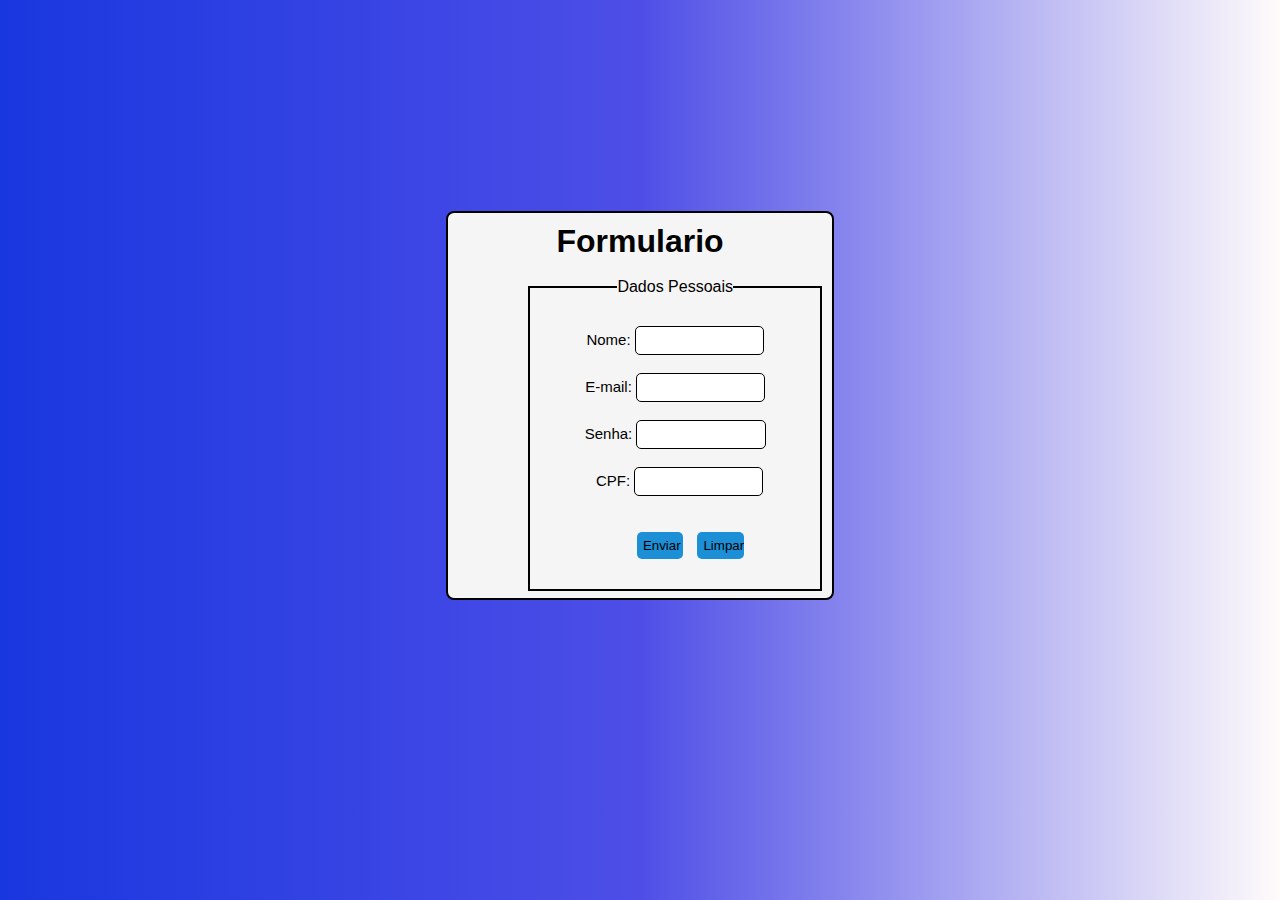
<file: formulario/index.html>
<!DOCTYPE html>
<html lang="en">
<head>
    <meta charset="UTF-8">
    <meta name="viewport" content="width=device-width, initial-scale=1.0">
    <title>Document</title>
    <style>
        *{
            padding: 0;
            margin: 0;
            font-family: 'Gill Sans', 'Gill Sans MT', Calibri, 'Trebuchet MS', sans-serif;
        }
        body{
            display: flex;
            flex-direction: column;
            align-items: center;
            justify-content: center;
            height: 90vh;
            background: rgb(25,55,223);
            background: linear-gradient(90deg, rgba(25,55,223,1) 0%, rgba(78,78,231,1) 50%, rgba(255,251,251,1) 100%);
            text-align: center;
        }
        div{
           background: whitesmoke;
           width: 30%;
           border-radius: 8px;
           height: 35vh;
           padding: 10px 0 60px 0;
           border: 2px solid black;
        }
        fieldset{
            width: 60%;
            margin-left: 80px;
            padding: 30px;
            border: 2px solid black;
        }
        .sub{
            padding: 6px;
            border-radius: 5px;
            border: none;
            width: 20%;
            margin-left: 30px;
            background: rgb(29, 143, 214);
        }
        .res{
            padding: 6px;
            border-radius: 5px;
            border: none;
            margin-left: 10px;
            width: 20%;
            background: rgb(29, 143, 214);
        }
        input{
            padding: 6px;
            border-radius: 5px;
            border: 1px solid black;
            width: 50%;
        }
        label{
            font-size: 15px;
        }
    </style>
</head>
<body>
    <div>
        <h1>Formulario</h1><br>

        <fieldset>
            <legend>Dados Pessoais</legend>
            <label>Nome: <input type="text"></label><br><br>
            <label>E-mail: <input type="email" name="email"></label><br><br>
            <label>Senha: <input type="password" name="senha"></label><br><br>
            <label style="margin-left: 1vh;">CPF: <input type="text"></label><br><br><br>
            <input class="sub" type="submit" value="Enviar">
            <input class="res" type="reset" value="Limpar">
            
        </fieldset>
    </div>
</body>
</html>
</file>
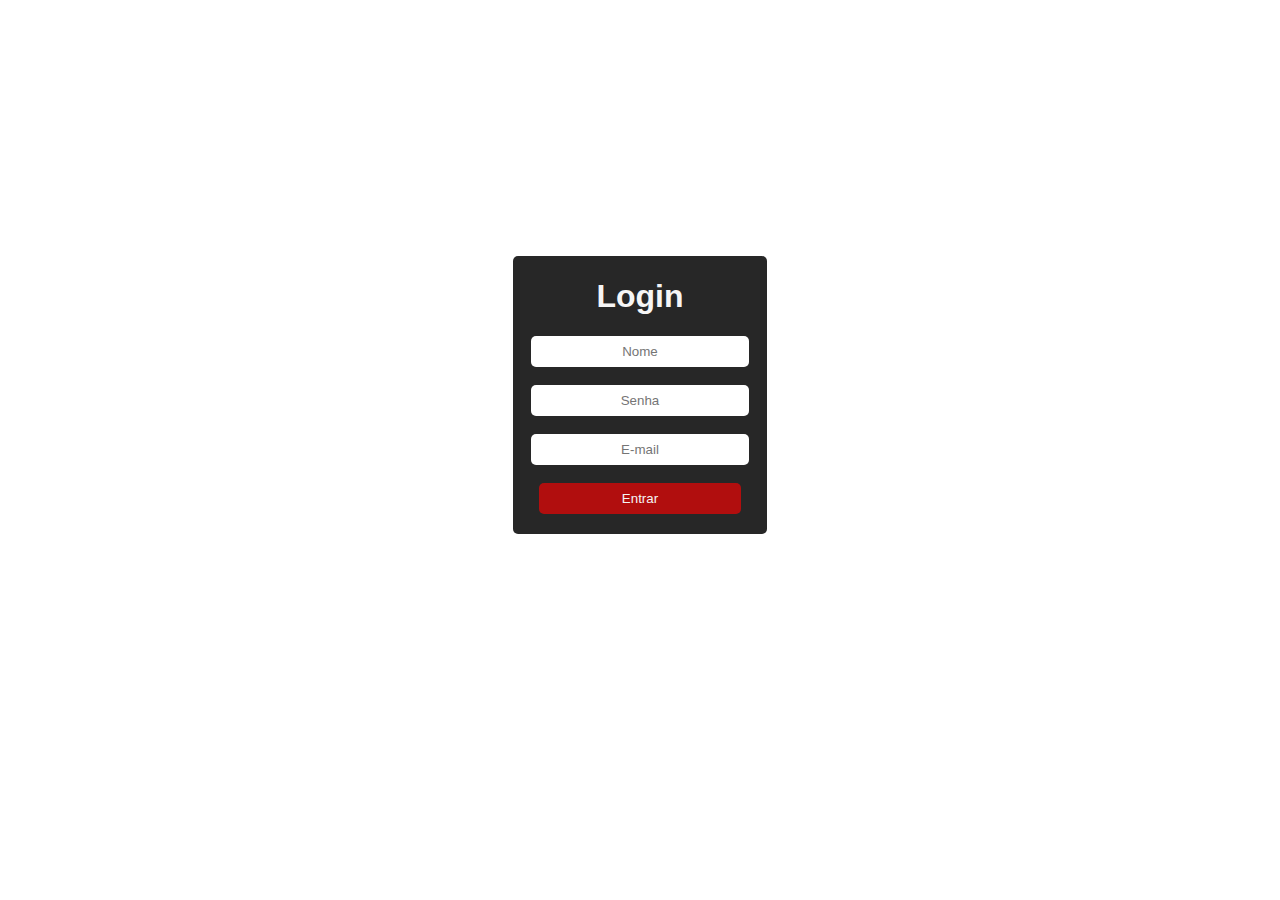
<file: index/index.html>
<!DOCTYPE html>
<html lang="en">
<head>
    <meta charset="UTF-8">
    <meta name="viewport" content="width=device-width, initial-scale=1.0">
    <title>None</title>
    <style>
        *{
            font-family: 'Gill Sans', 'Gill Sans MT', Calibri, 'Trebuchet MS', sans-serif;
        }
        body{
            text-align: center;
            justify-content: center;
            align-items: center;
            display: flex;
            flex-direction: column;
            height: 86vh;
        }
        .page{
            background: rgba(4, 4, 4, 0.858);
            border-radius: 5px;
            width: 20%;
            padding: 0 1px 20px 1px;
        }
        .page input{
            width: 80%;
            border: none;
            border-radius: 5px;
            padding: 8px;
            text-align: center;
        }
        .page h1{
            color: whitesmoke;
        }
        .sub{
            background: rgba(255, 0, 0, 0.639);
            color: whitesmoke;
        }
    </style>
</head>
<body>
    <div class="page">
        <form>
            <h1>Login</h1>
            <input type="text" placeholder="Nome"><br><br>
            <input type="password" name="senha" placeholder="Senha"><br><br>
            <input type="email" name="email" placeholder="E-mail"><br><br>
            <input class="sub" type="submit" value="Entrar"><br>
        </form>
    </div>
</body>
</html>
</file>
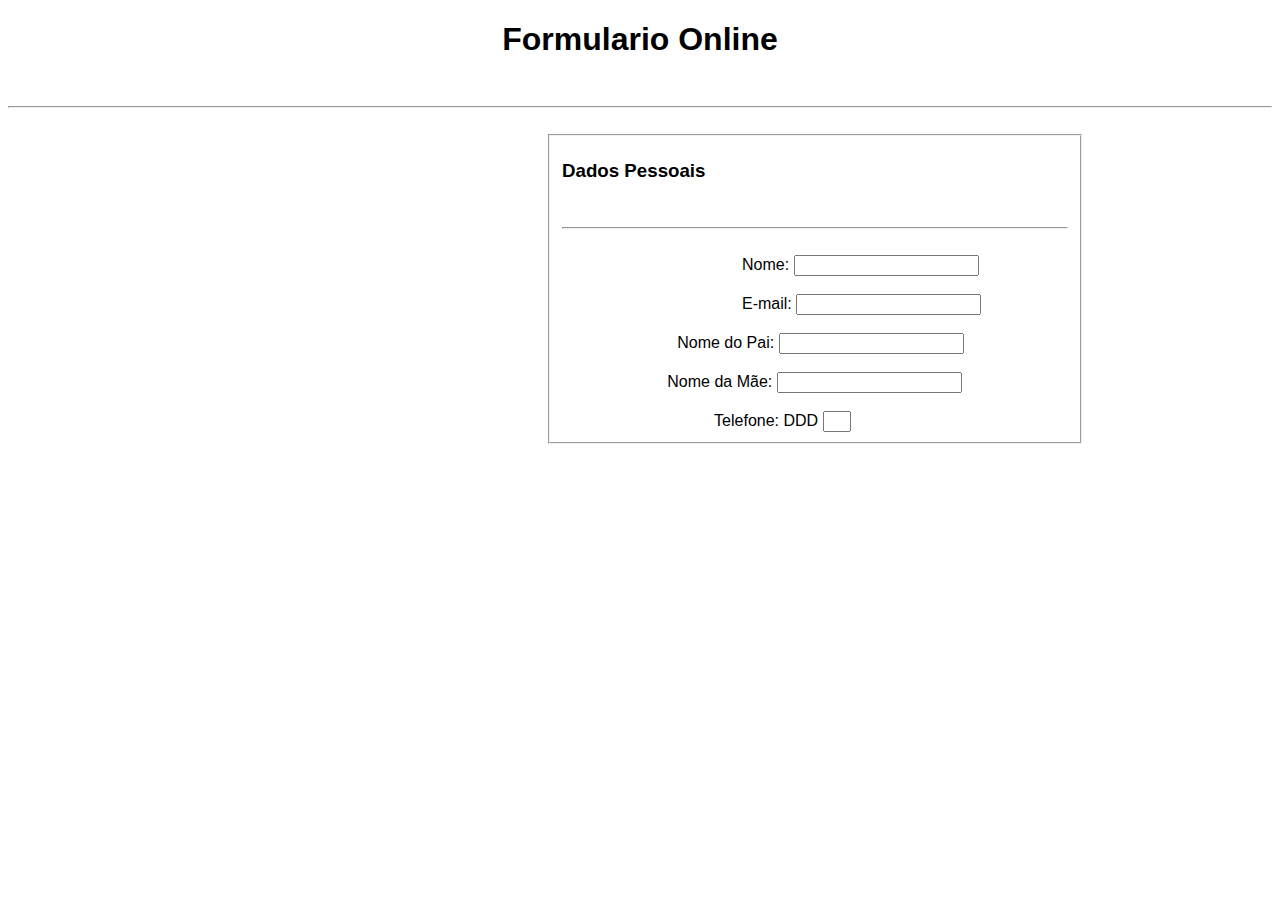
<file: formulario.html>
<!DOCTYPE html>
<html lang="en">
<head>
    <meta charset="UTF-8">
    <meta name="viewport" content="width=device-width, initial-scale=1.0">
    <title>Formulario</title>
    <style>
        *{
            font-family: 'Lucida Sans', 'Lucida Sans Regular', 'Lucida Grande', 'Lucida Sans Unicode', Geneva, Verdana, sans-serif;
        }
        .field{
            width: 40%;
            margin-left: 60vh;
        }
        .input{
            width: 4%;
        }
    </style>
</head>
<body>
    <h1 style="text-align: center;">Formulario Online</h1><br>
    <hr>
    <br>
    <fieldset class="field">
        <h3>Dados Pessoais</h3><br>
        <hr><br>
        <label style="margin-left: 20vh;">Nome: <input type="text"></label><br><br>
        <label style="margin-left: 20vh;">E-mail: <input type="email" name="email"></label><br><br>
        <label style="margin-left: 12.8vh;">Nome do Pai: <input type="text"></label><br><br>
        <label style="margin-left: 11.7vh;">Nome da Mãe: <input type="text"></label><br><br>
        <label style="margin-left: 16.9vh;">Telefone: DDD <input class="input" type="tel" name="telefone"></label>
    </fieldset>
</body>
</html>
</file>
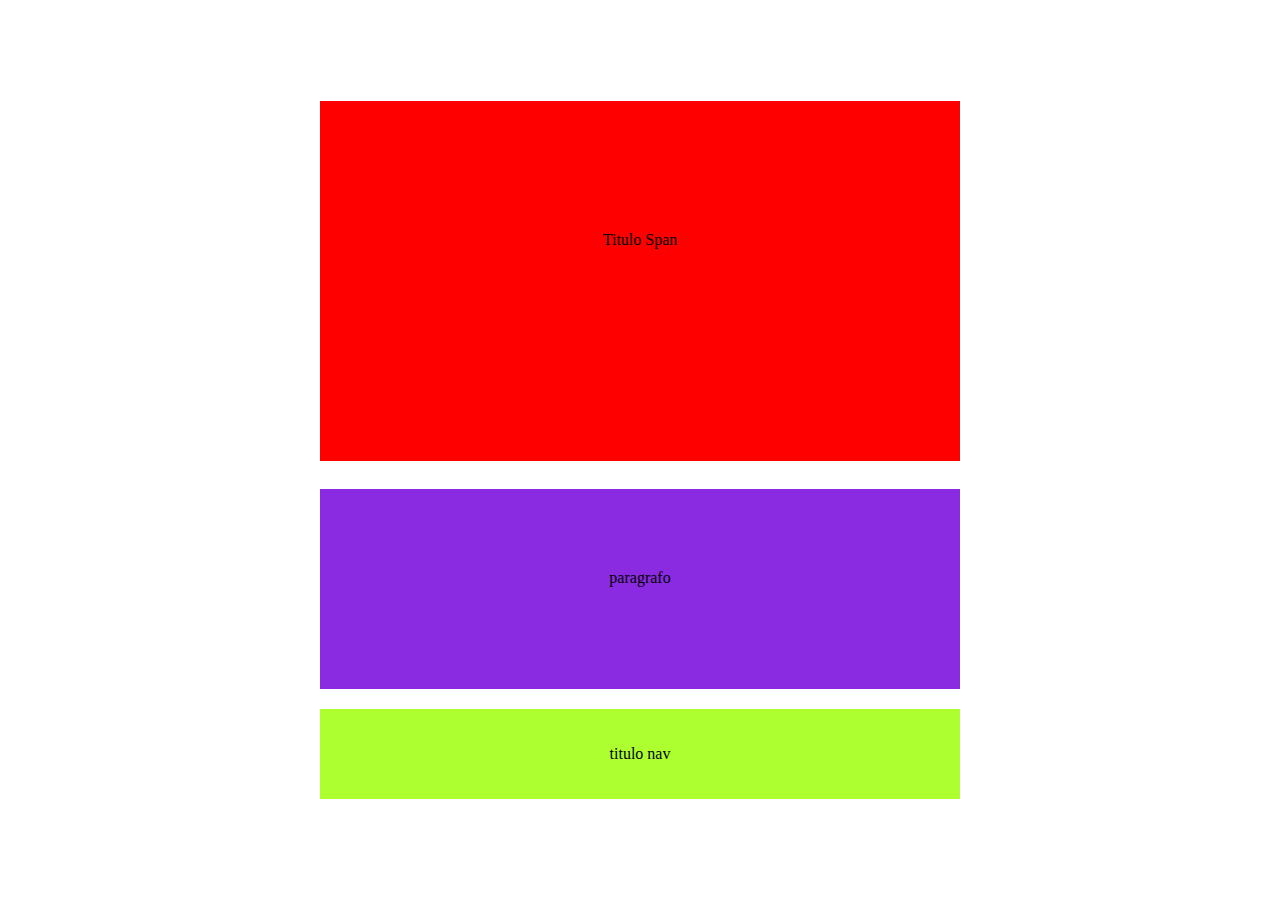
<file: index2.html>
<!DOCTYPE html>
<html lang="en">
<head>
    <meta charset="UTF-8">
    <meta name="viewport" content="width=device-width, initial-scale=1.0">
    <title>Document</title>
    <link rel="stylesheet" href="index2.css">
</head>
<body>
    <div class="container">
        <p class="p">
            Titulo Span
        </p>
    </div>
    <section>
        <p>paragrafo</p>
    </section>
    <nav class="nav">titulo nav</nav>
</body>
</html>
</file>
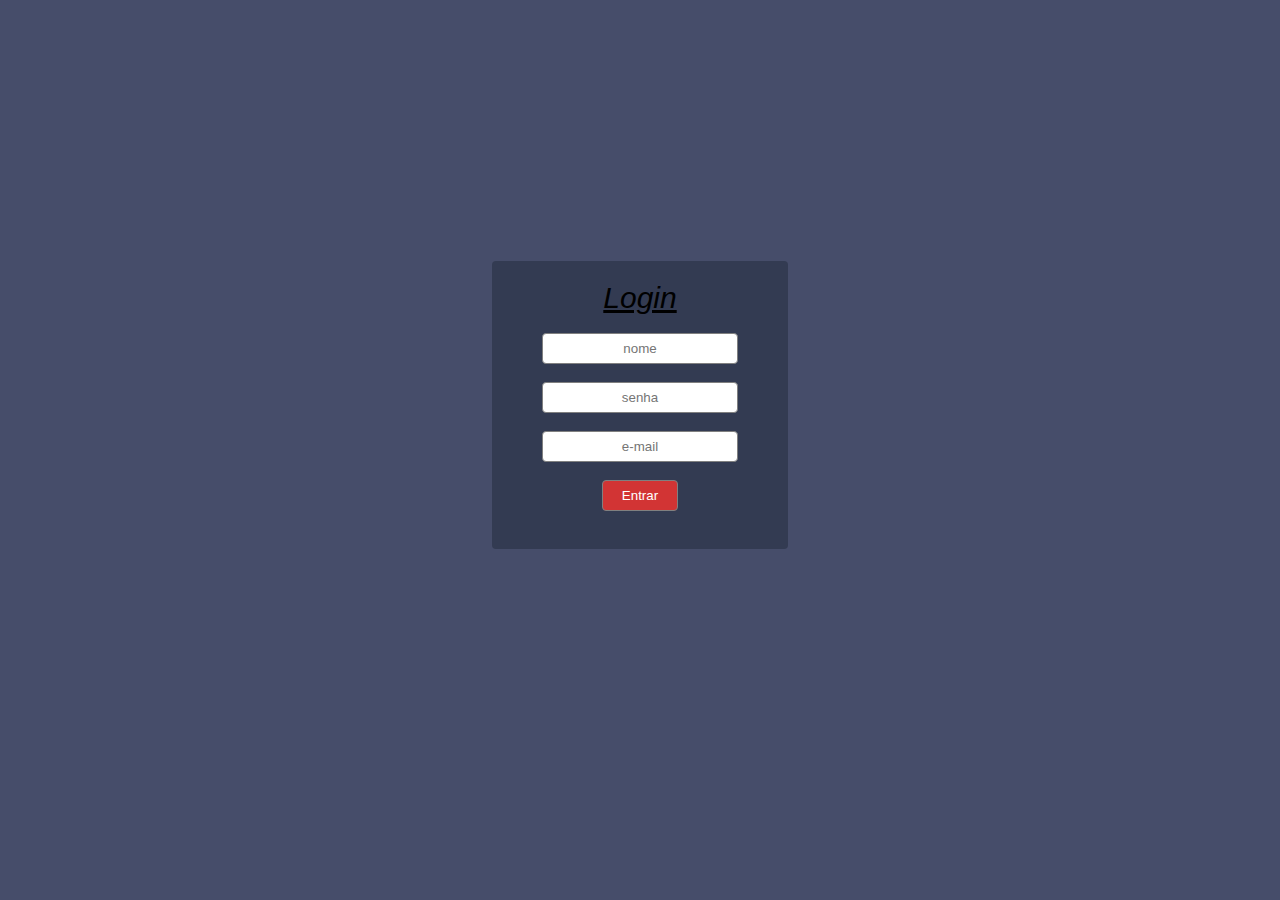
<file: index3.html>
<!DOCTYPE html>
<html lang="en">
<head>
    <meta charset="UTF-8">
    <meta name="viewport" content="width=device-width, initial-scale=1.0">
    <title>Document</title>
    <style>
        *{
            margin: 0;
            padding: 0;
            font-family: 'Segoe UI', Tahoma, Geneva, Verdana, sans-serif;
        }
        body{
            justify-content: center;
            text-align: center;
            align-items: center;
            display: flex;
            flex-direction: column;
            height: 90vh;
            background: #464d6a;
        }
        div{
            background: #333b52;
            width: 20%;
            padding: 20px;
            border-radius: 4px;
        }
        div input{
            text-align: center;
            width: 70%;
            padding: 4px;
            border-radius: 4px;
            border: 1px solid gray;
        }
        form input{
            text-align: center;
            width: 70%;
            padding: 7px;
            border-radius: 4px;
            border: 1px solid gray;
        }
        form h1{
            font-size: 30px;
            font-style: italic;
            font-weight: 400;
            text-decoration: underline;
        }
        .sub{
            background: rgb(210, 52, 52);
            color: white;
            width: 30%;
        }
    </style>
</head>
<body>
    <div>
        <form>
            <h1>Login</h1><br>
            <input type="text" placeholder="nome"><br><br>
            <input type="password" placeholder="senha"><br><br>
            <input type="email" placeholder="e-mail"><br><br>
            <input class="sub" type="submit" value="Entrar"><br><br>
        </form>
    </div>
</body>
</html>
</file>
<file: index2.css>
*{
    margin: 0;
    padding: 0;
}
body{
    justify-content: center;
    align-items: center;
    display: flex;
    text-align: center;
    align-items: center;
    flex-direction: column;
    height: 100vh;
}
.container{
    background: red;
    width: 50%;
    height: 40vh;
}
.container p{
    margin-top: 130px;
}
section{
    background: blueviolet;
    width: 50%;
    height: 200px;
    margin-top: 28px;
}
section p{
    margin-top: 80px;
}
nav{
    width: 50%;
    height: 10vh;
    background-color: greenyellow;
    margin-top: 20px;
}
.nav{
    display: flex;
    justify-content: center;
    text-align: center;
    align-items: center;
}
</file>
